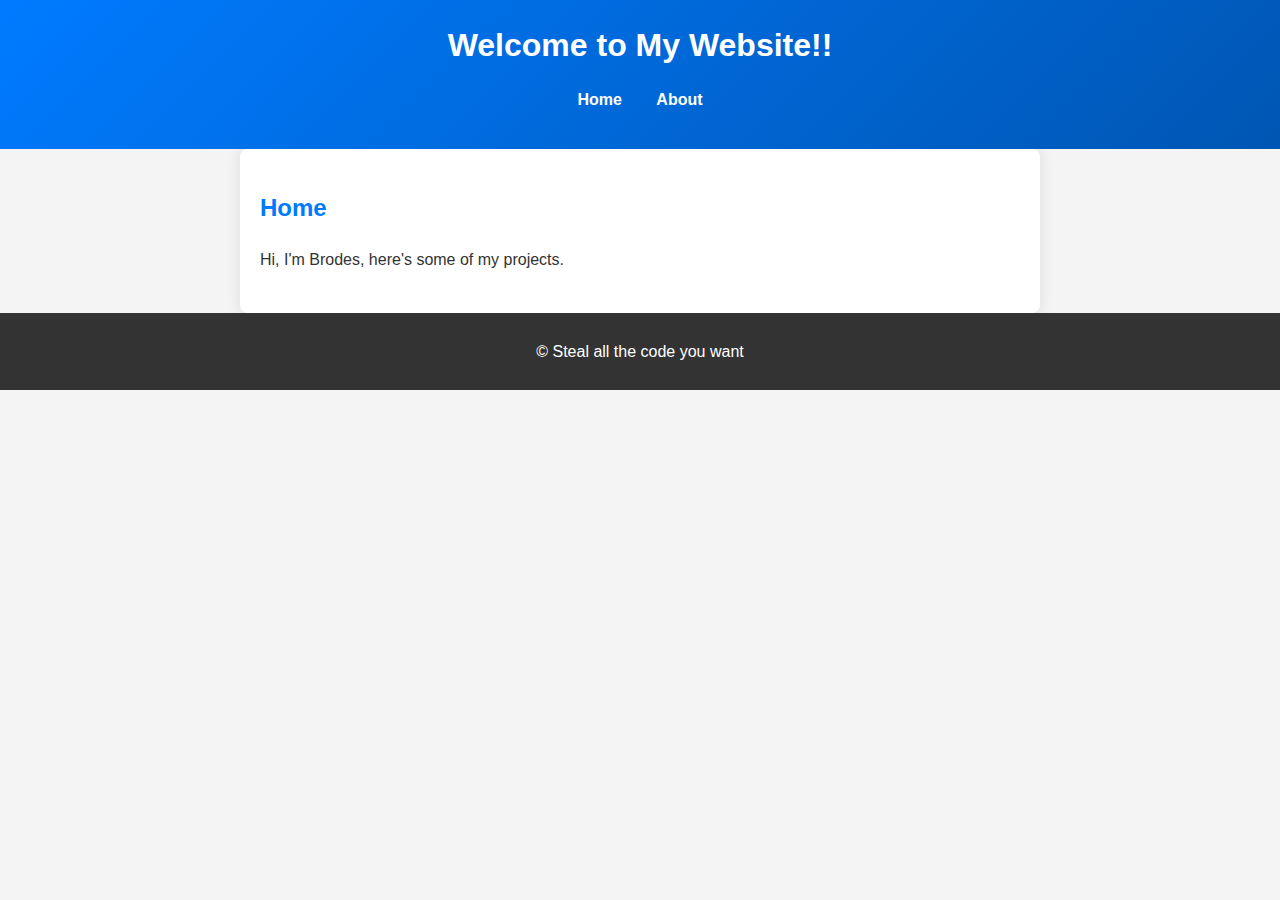
<file: index.html>
<!DOCTYPE html>
<html lang="en">
<head>
    <meta charset="UTF-8">
    <meta name="viewport" content="width=device-width, initial-scale=1.0">
    <title>Home - Brodes' Website!</title>
    <link rel="stylesheet" href="styles.css">
</head>
<body>
    <header>
        <h1>Welcome to My Website!!</h1>
        <nav>
            <ul>
                <li><a href="index.html">Home</a></li>
                <li><a href="about.html">About</a></li>
            </ul>
        </nav>
    </header>
    
    <main>
        <section id="home">
            <h2>Home</h2>
            <p>Hi, I'm Brodes, here's some of my projects.</p>
        </section>
    </main>
    
    <footer>
        <p>&copy; Steal all the code you want</p>
    </footer>
</body>
</html>
</file>
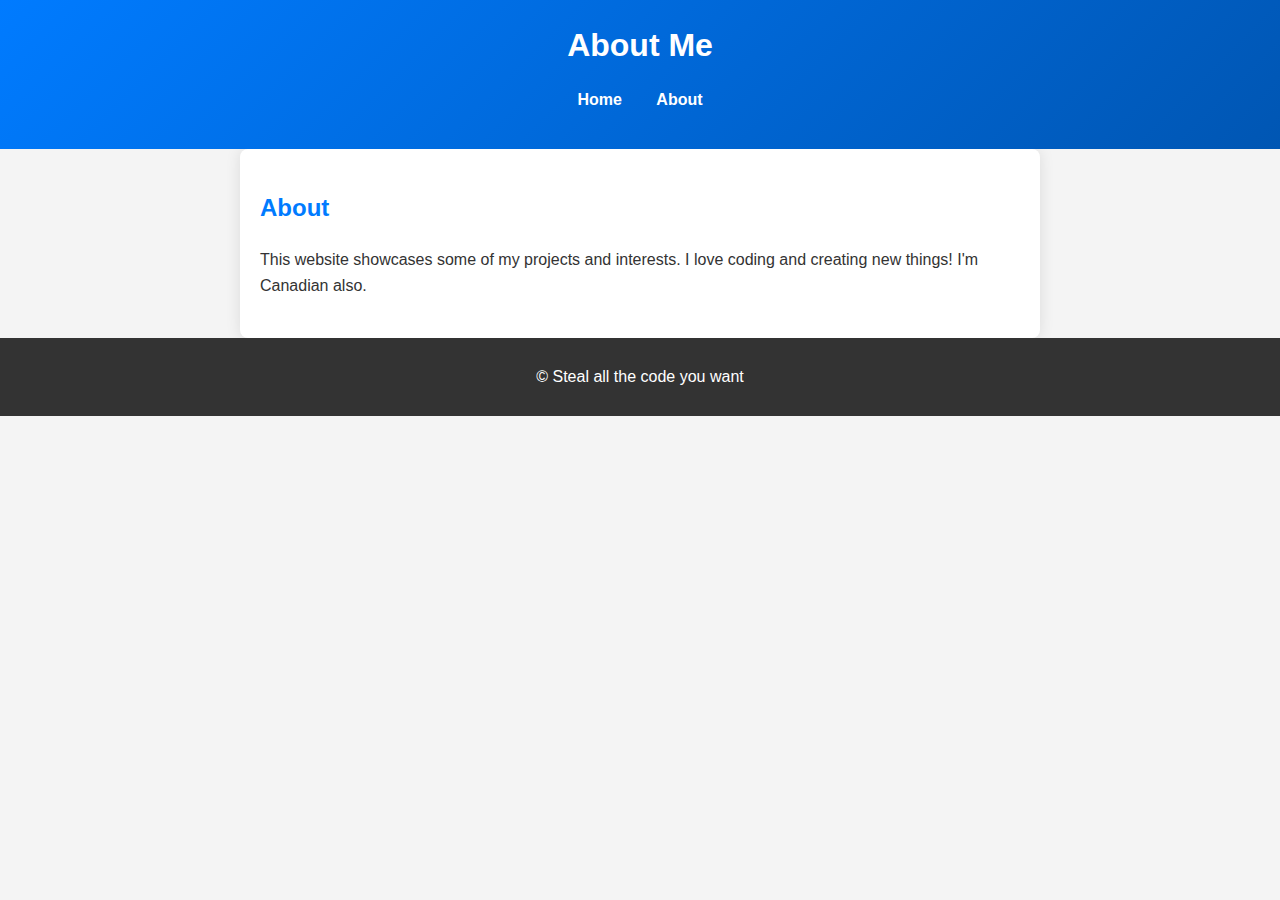
<file: about.html>
<!DOCTYPE html>
<html lang="en">
<head>
    <meta charset="UTF-8">
    <meta name="viewport" content="width=device-width, initial-scale=1.0">
    <title>About - Me Brodes!</title>
    <link rel="stylesheet" href="styles.css">
</head>
<body>
    <header>
        <h1>About Me</h1>
        <nav>
            <ul>
                <li><a href="index.html">Home</a></li>
                <li><a href="about.html">About</a></li>
            </ul>
        </nav>
    </header>
    
    <main>
        <section id="about">
            <h2>About</h2>
            <p>This website showcases some of my projects and interests. I love coding and creating new things! I'm Canadian also.</p>
        </section>
    </main>
    
    <footer>
        <p>&copy; Steal all the code you want</p>
    </footer>
</body>
</html>
</file>
<file: styles.css>
* {
    box-sizing: border-box;
}

body {
    font-family: 'Arial', sans-serif;
    margin: 0;
    padding: 0;
    line-height: 1.6;
    background-color: #f4f4f4;
    color: #333;
}

header {
    background: linear-gradient(135deg, #007BFF, #0056b3);
    color: #fff;
    padding: 20px 0;
    text-align: center;
    position: relative;
    overflow: hidden;
}

header h1 {
    margin: 0;
    animation: fadeIn 1s ease-in-out;
}

nav ul {
    list-style: none;
    padding: 0;
}

nav ul li {
    display: inline;
    margin: 0 15px;
}

nav ul li a {
    color: #fff;
    text-decoration: none;
    font-weight: bold;
    transition: color 0.3s, transform 0.3s;
}

nav ul li a:hover {
    color: #FFD700; /* Gold color on hover */
    transform: scale(1.1); /* Scale effect on hover */
}

main {
    padding: 20px;
    max-width: 800px;
    margin: auto;
    background: #fff;
    box-shadow: 0 0 15px rgba(0, 0, 0, 0.1);
    border-radius: 8px;
    animation: slideIn 0.5s ease-in-out;
}

section {
    margin-bottom: 20px;
}

h2 {
    color: #007BFF;
    animation: fadeIn 1s ease-in-out;
}

footer {
    text-align: center;
    padding: 10px 0;
    background: #333;
    color: #fff;
    position: relative;
    bottom: 0;
    width: 100%;
}

@keyframes fadeIn {
    from {
        opacity: 0;
    }
    to {
        opacity: 1;
    }
}

@keyframes slideIn {
    from {
        transform: translateY(20px);
        opacity: 0;
    }
    to {
        transform: translateY(0);
        opacity: 1;
    }
}

/* Responsive Styles */
@media (max-width: 600px) {
    nav ul li {
        display: block; /* Stack navigation items vertically */
        margin: 10px 0; /* Add margin for spacing */
    }

    main {
        padding: 10px; /* Reduce padding on smaller screens */
    }

    header h1 {
        font-size: 1.5em; /* Adjust header size */
    }

    h2 {
        font-size: 1.2em; /* Adjust section heading size */
    }
}
</file>
